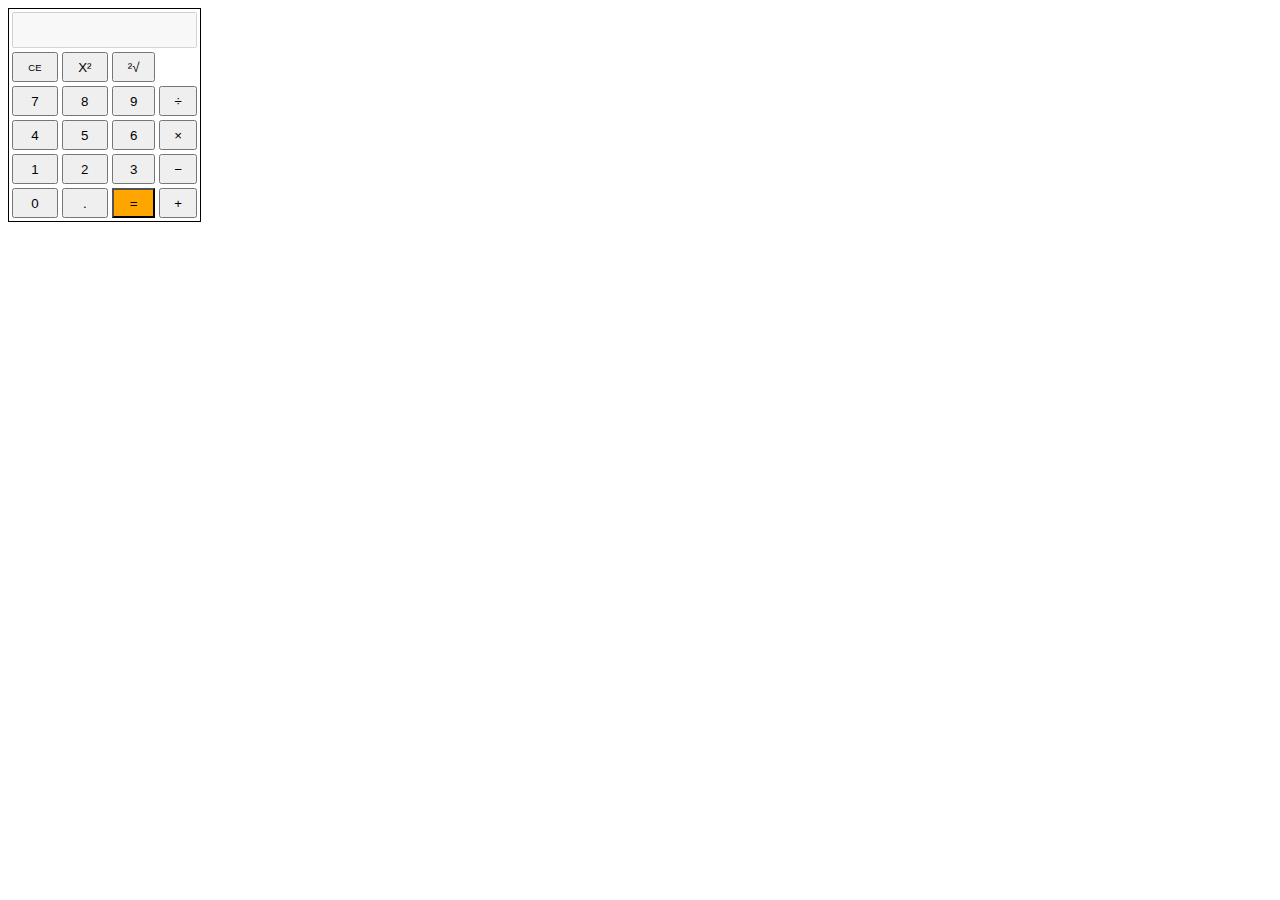
<file: desafio2/index.html>
<!DOCTYPE html>
<html lang="pt-br">
  <head>
    <title>Calculadora</title>
    <meta charset="UTF-8">
    <link rel="stylesheet" href="./styles.css">
  </head>
  <body>

    <table>
    <tbody>
      <tr>
        <td colspan="4"><input id="visor" type="text" disabled/></td>
      </tr>
      <tr>
        <td><input id="ce" onclick="limpar()" type="button" value="CE"></td>
        <td><input id="pow" onclick="potencia()" type="button" value="X&#178;"></td>
        <td><input id="rzq" onclick="raiz()" type="button" value="&#178;&#8730;"></td>
      </tr>
      <tr>
        <td><input onclick="atribuir(7)" type="button" value="7"></td>
        <td><input onclick="atribuir(8)" type="button" value="8"></td>
        <td><input onclick="atribuir(9)" type="button" value="9"></td>
        <td><input  onclick="atribuir('/')" type="button" value="&divide;"></td>
      </tr>
      <tr>
        <td><input onclick="atribuir(4)" type="button" value="4"></td>
        <td><input onclick="atribuir(5)" type="button" value="5"></td>
        <td><input onclick="atribuir(6)" type="button" value="6"></td>
        <td><input onclick="atribuir('*')" type="button" value="&times;"></td>
      </tr>
      <tr>
        <td><input onclick="atribuir(1)" type="button" value="1"></td>
        <td><input onclick="atribuir(2)" type="button" value="2"></td>
        <td><input onclick="atribuir(3)" type="button" value="3"></td>
        <td><input onclick="atribuir('-')" type="button" value="&minus;"></td>
      </tr>
      <tr>
        <td><input onclick="atribuir(0)" type="button" value="0"></td>
        <td><input onclick="atribuir('.')" type="button" value="."></td>
        <td><input onclick="calcular()" type="button" style="background: orange" value="="></td>
        <td><input onclick="atribuir('+')" type="button" value="+"></td>
      </tr>
    </tbody>
    </table> 

    <script src="index.js"></script>
  </body>
</html>
</file>
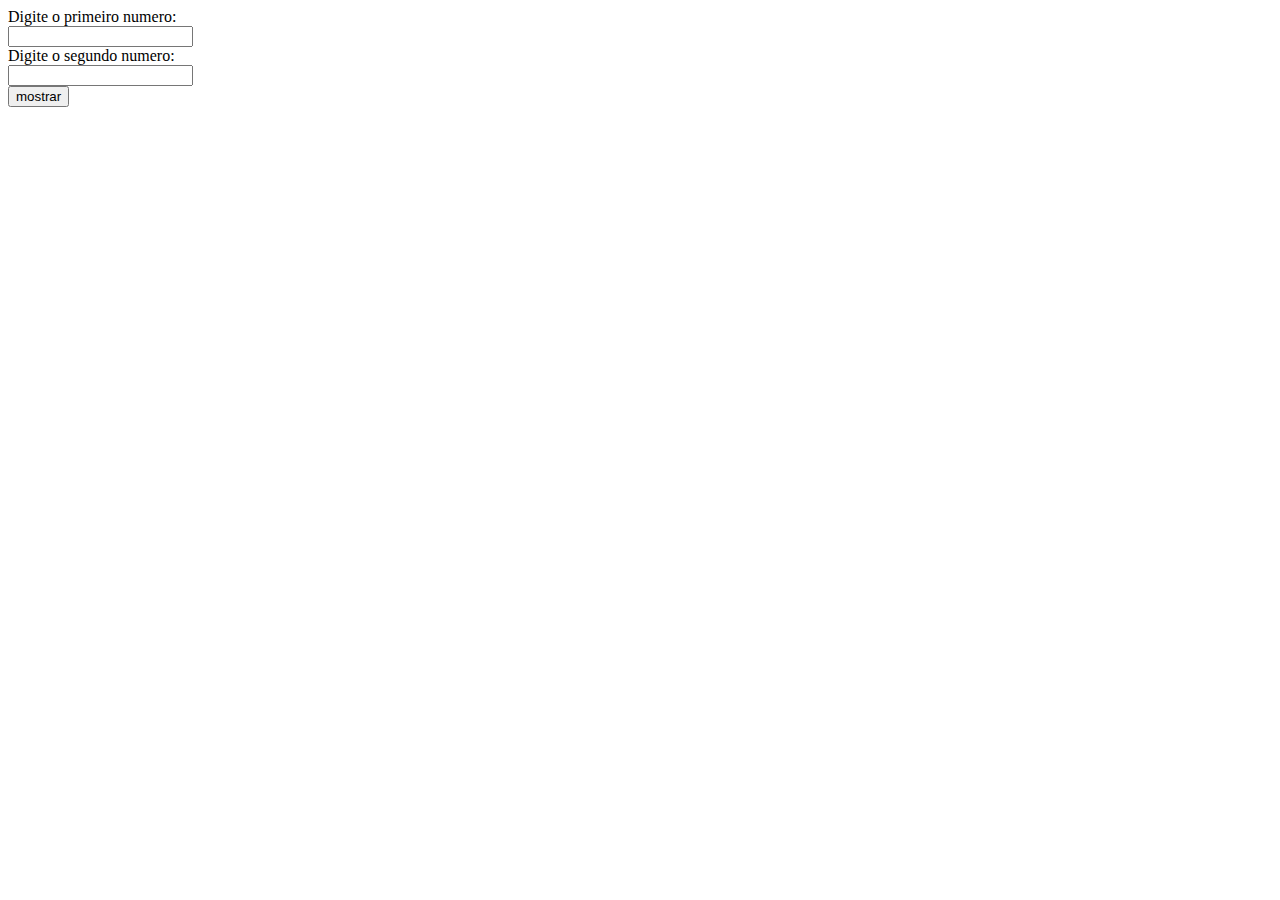
<file: pratica10/index.html>
<html lang="pt-br">
<head>
    <meta charset="UTF-8">
    <title>Curso de JavaScript Básico</title>
</head>

<body>
    <label for="numero1">Digite o primeiro numero:</label>
    <br />
    <input id="numero1" name="numero1" type="text"/>
    <br />
    <label for="numero2">Digite o segundo numero:</label>
    <br />
    <input id="numero2" name="numero2" type="text"/>
    <br />
    <input type="button" onclick="mostrar()" value="mostrar">
    
    <script src="index.js"></script>
</body>
</html>
</file>
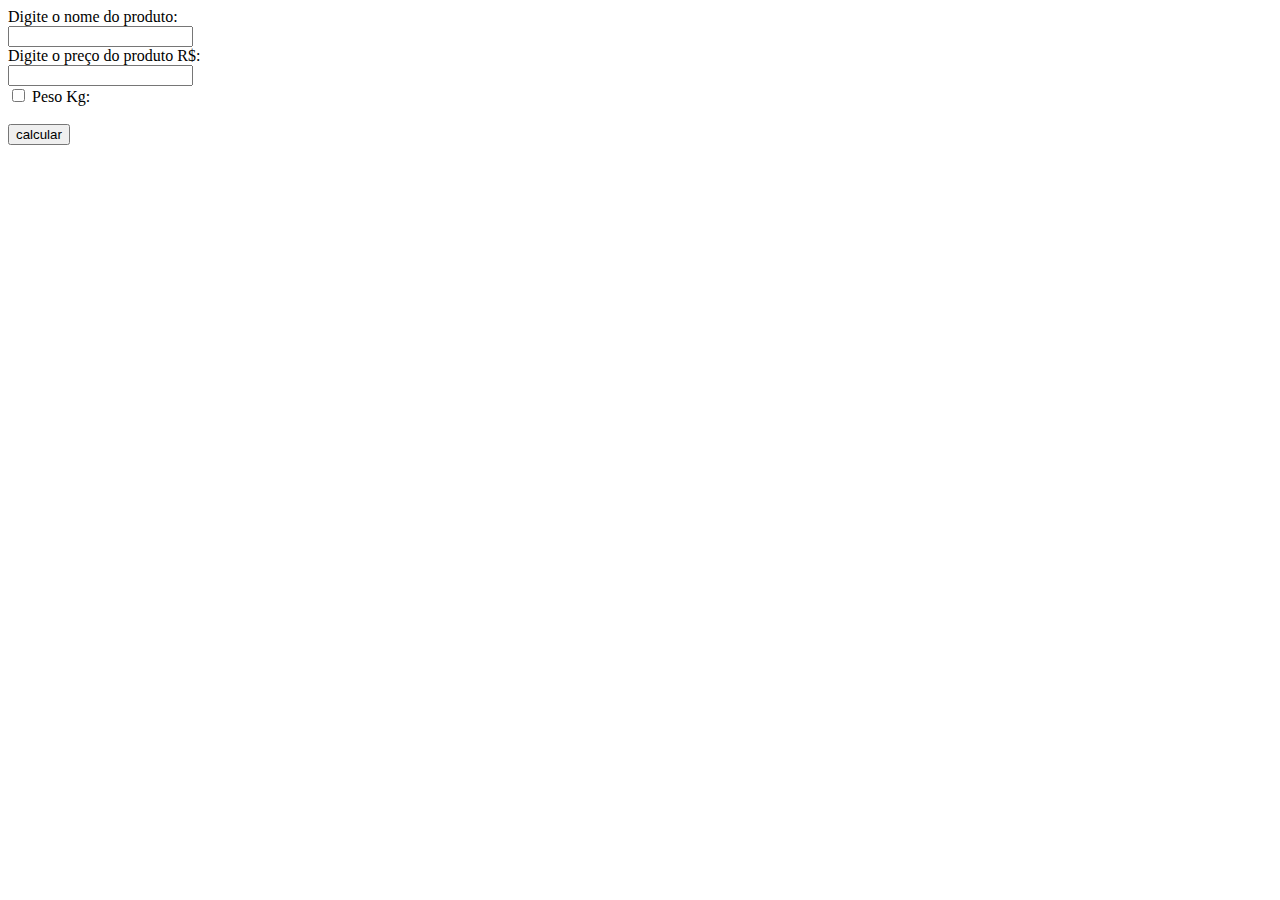
<file: pratica12/index.html>
<html lang="pt-br">
<head>
    <meta charset="UTF-8">
    <title>Curso de JavaScript Básico</title>
</head>

<body>
    <label for="nome">Digite o nome do produto:</label>
    <br />
    <input id="nome" name="nome" type="text"/>
    <br />
    <label for="preco">Digite o preço do produto R$:</label>
    <br />
    <input id="preco" name="preco" type="text"/>
    <br />
    <input id="check" type="checkbox"/> Peso Kg:
    <br/>
    <input id="peso" name="peso" type="text"/>
    <br />
    <input type="button" onclick="calcular()" value="calcular">
    
    <script src="index.js"></script>
</body>
</html>
</file>
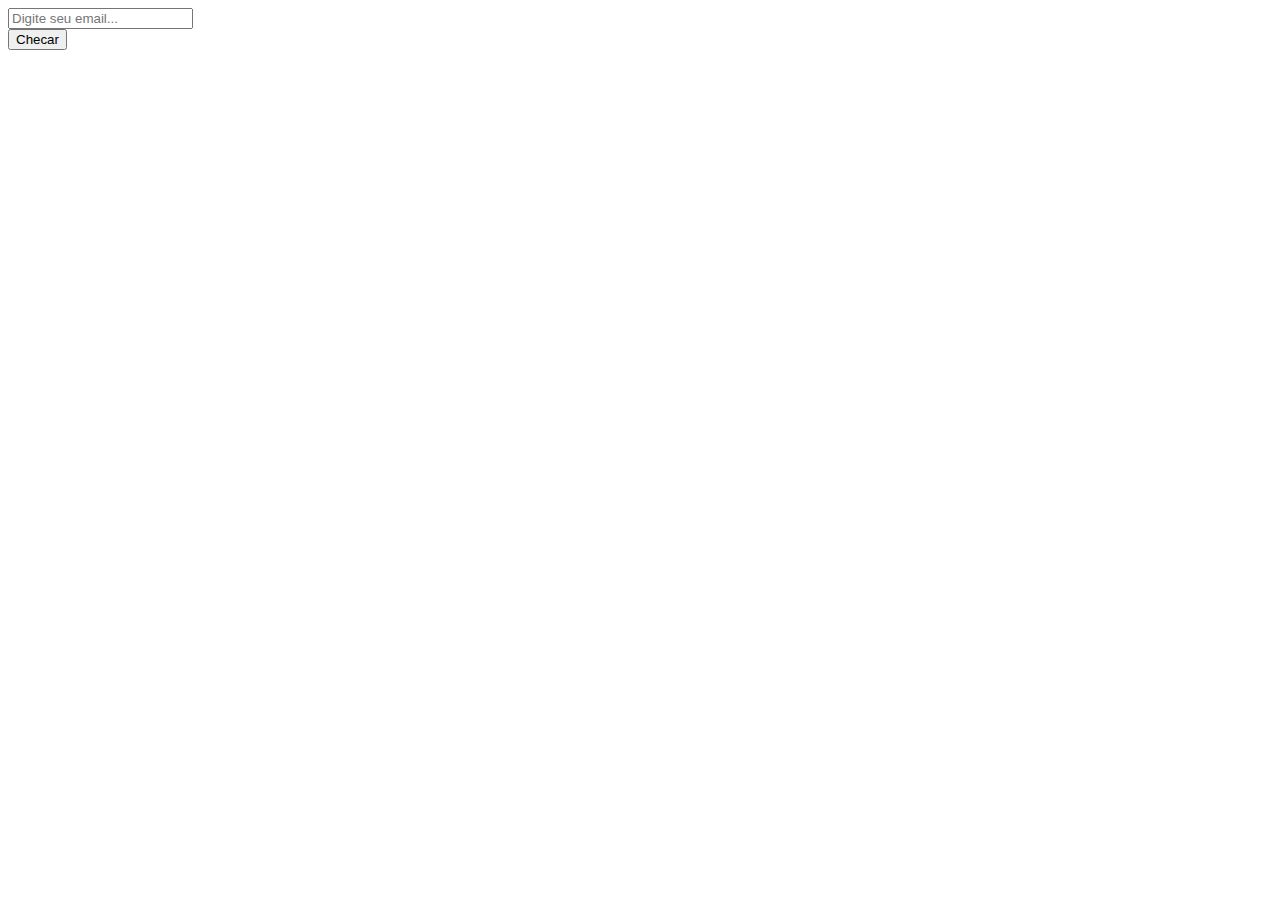
<file: pratica15/index.html>
<html lang="pt-BR">
	<head>
		<title>Curso de JavaScript Básico</title>
		<meta charset="UTF-8">
	</head>
	<body>
		<input id="email" placeholder="Digite seu email..." type="text" />
		<br/>
		<input type="button" onclick="checkEmail()" value="Checar"/>
		<p id="msg"></p>

		<script src="./index.js"></script>
	</body>
</html>
</file>
<file: desafio2/styles.css>
table {
	border: 1px solid black;
	
}

table input[type="button"] {
	width: 100%;
	height: 30px;
}
table input[type="button"]:disabled {
	background: #ccc;
}

table input[type="text"] {
	height: 30px;
	padding-right: 2px;
}

#visor {
	text-align: right;
}

#ce {
	font-size: 9.5px;
}
</file>
